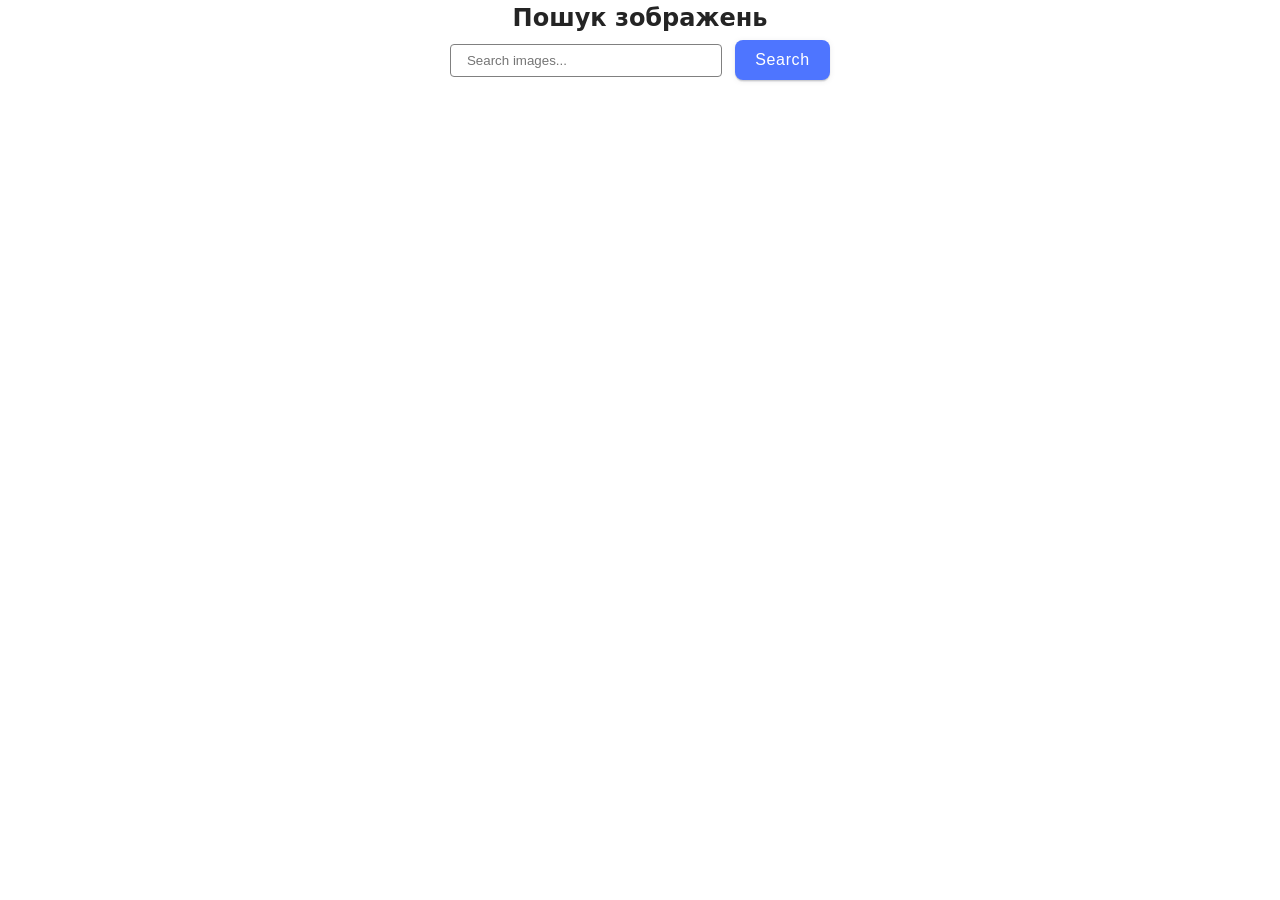
<file: src/index.html>
<!DOCTYPE html>
<html lang="en">
  <head>
    <meta charset="UTF-8" />
    <link href="./img/favicon.ico" rel="icon" type="image/x-icon" />
    <meta name="viewport" content="width=device-width, initial-scale=1.0" />
    <title>Module 12</title>
    <link rel="stylesheet" href="./css/styles.css" />
  </head>
  <body>
    <main>
      <h2>Пошук зображень</h2>
      <form action="" class="form">
        <input
          type="text"
          name="search"
          placeholder="Search images..."
          required
        />
        <button type="submit" class="btn">Search</button>
      </form>
      <span class="loading-message" style="display: none">
        Loading images, please wait...
      </span>
      <ul class="gallery"></ul>
      <!-- Load more -->
      <div class="button-container">
        <button class="js-load-more load-more-hidden btn">Load more</button>
        <span class="loading-message" style="display: none">
          Loading images, please wait...
        </span>
      </div>
    </main>

    <script type="module" src="./main.js"></script>
  </body>
</html>
</file>
<file: src/css/styles.css>
/**
  |============================
  | include css partials with
  | default @import url()
  |============================
*/
/* Common styles */
@import url('./reset.css');
@import url('./base.css');

@import url('./gallery.css');
</file>
